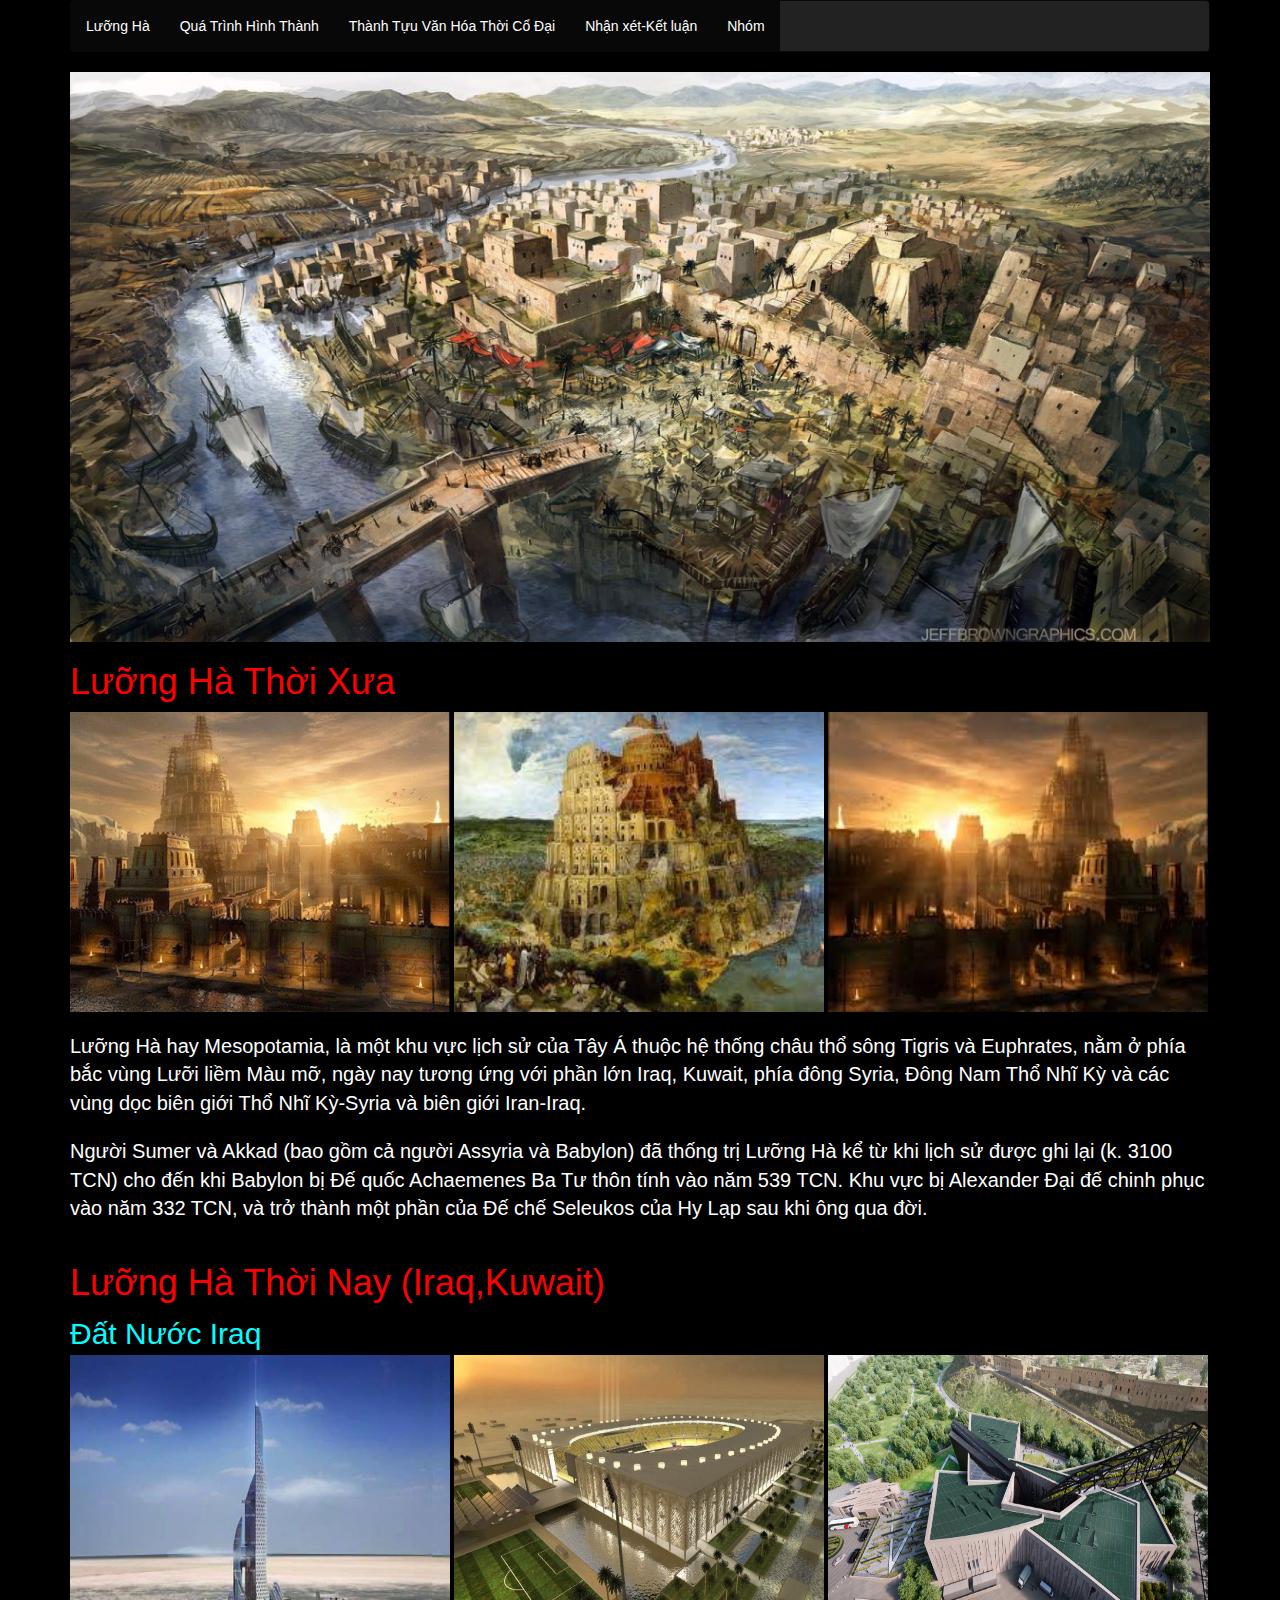
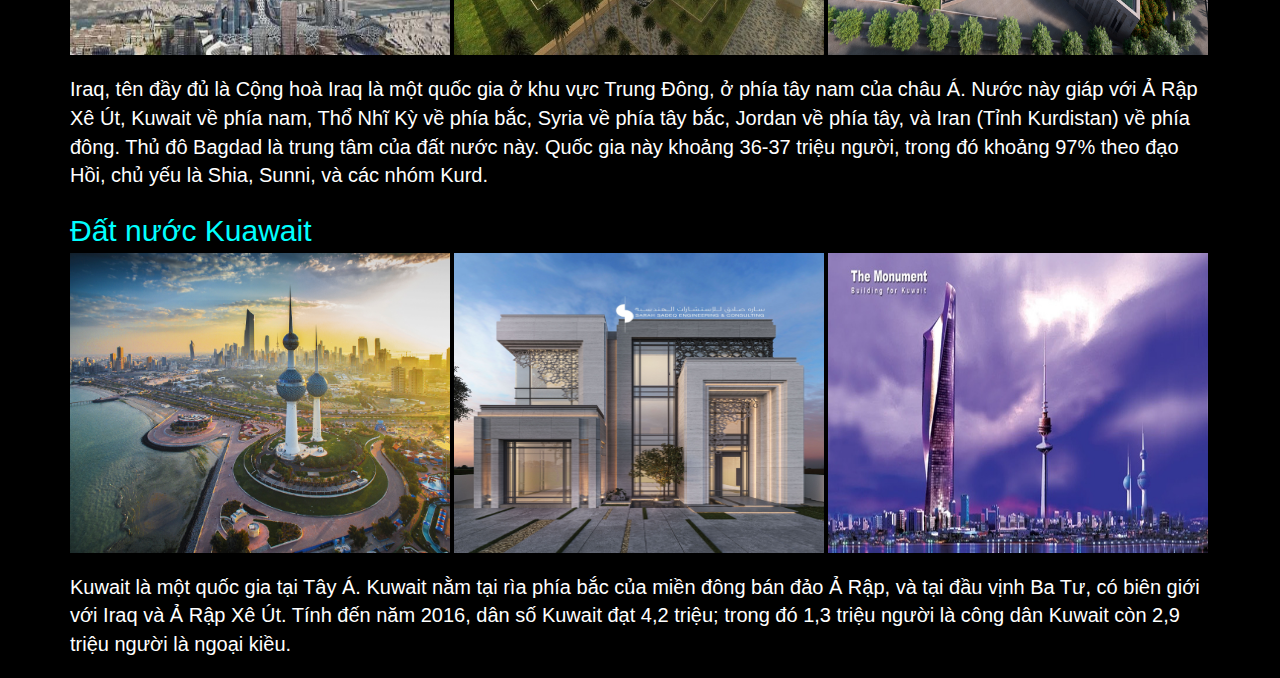
<file: index.html>
<!DOCTYPE html>
<html lang="en">
<head>
    <meta charset="UTF-8">
    <meta name="viewport" content="width=device-width, initial-scale=1.0">
    <title>Lưỡng Hà</title>
    <link rel="stylesheet"  href="https://maxcdn.bootstrapcdn.com/bootstrap/3.3.7/css/bootstrap.min.css">
    <link rel="stylesheet" href="css/dieu chinh.css">
    <link rel="shortcut icon" href="img/icon.jpg" type="image/png">
  
</head>
<body style="background-color:black;">
    <div class="container">
    <nav class="navbar navbar-inverse">
        <ul class="nav navbar-nav">
            <li class="active"><a href="index.html">Lưỡng Hà</a></li>
            <li class="active"><a href="code/phan 1.html">Quá Trình Hình Thành</a></li>
            <li class="active"><a href="code/phan 2.html">Thành Tựu Văn Hóa Thời Cổ Đại</a></li>
            <li class="active"><a href="">Nhận xét-Kết luận</a></li>
            <li class="active"><a href="">Nhóm</a></li>
        </ul>
    </nav>
    <img src="img/luong ha.jpg" alt="Responsive image"height="570">
    <h1 style="color:red;">Lưỡng Hà Thời Xưa</h1>
    
    <div class="Wrapper"> 
        <img src="img/van hoc luong ha.jpg" alt="Smiley face" width="380" height="300"> 
        <img src="img/di san.jpg" alt="Smiley face" width="370" height="300"> 
        <img src="img/babylon.jpg" alt="Smiley face" width="380" height="300"> 
    </div>
    <br>

    <div class="div1">Lưỡng Hà hay Mesopotamia, là một khu vực lịch sử của Tây Á thuộc hệ thống châu thổ sông Tigris và Euphrates, nằm ở phía bắc vùng Lưỡi liềm Màu mỡ, ngày nay tương ứng với phần lớn Iraq, Kuwait, phía đông Syria, Đông Nam Thổ Nhĩ Kỳ và các vùng dọc biên giới Thổ Nhĩ Kỳ-Syria và biên giới Iran-Iraq.</div>
    <br>
    <div class="div1">Người Sumer và Akkad (bao gồm cả người Assyria và Babylon) đã thống trị Lưỡng Hà kể từ khi lịch sử được ghi lại (k. 3100 TCN) cho đến khi Babylon bị Đế quốc Achaemenes Ba Tư thôn tính vào năm 539 TCN. Khu vực bị Alexander Đại đế chinh phục vào năm 332 TCN, và trở thành một phần của Đế chế Seleukos của Hy Lạp sau khi ông qua đời.</div>
    <br>

    <h1 style="color:red;">Lưỡng Hà Thời Nay (Iraq,Kuwait)</h1>
    <div class="div2">Đất Nước Iraq</div>
    <div class="Wrapper">
        <img src="img/tòa nhà cao nhất thế giới.jpg" alt=""width="380" height="300">
        <img src="img/san bong.jpg" alt=""width="370" height="300">
        <img src="img/bao tang iraq.jpg" alt=""width="380" height="300">
    </div>
    <br>
    <div class="div1">Iraq, tên đầy đủ là Cộng hoà Iraq là một quốc gia ở khu vực Trung Đông, ở phía tây nam của châu Á. Nước này giáp với Ả Rập Xê Út, Kuwait về phía nam, Thổ Nhĩ Kỳ về phía bắc, Syria về phía tây bắc, Jordan về phía tây, và Iran (Tỉnh Kurdistan) về phía đông. Thủ đô Bagdad là trung tâm của đất nước này. Quốc gia này khoảng 36-37 triệu người, trong đó khoảng 97% theo đạo Hồi, chủ yếu là Shia, Sunni, và các nhóm Kurd.</div>
    <br>
    
    <div class="div2">Đất nước Kuawait</div>
    <div class="Wrapper">
        <img src="img/KUWAIT.jpg" alt=""width="380" height="300">
        <img src="img/kien truc hoi giao.jpg" alt=""width="370" height="300">
        <img src="img/toa thap uon cong.jpg" alt=""width="380" height="300">
    </div>
    <br>
    <div class="div1">Kuwait‎ là một quốc gia tại Tây Á. Kuwait nằm tại rìa phía bắc của miền đông bán đảo Ả Rập, và tại đầu vịnh Ba Tư, có biên giới với Iraq và Ả Rập Xê Út. Tính đến năm 2016, dân số Kuwait đạt 4,2 triệu; trong đó 1,3 triệu người là công dân Kuwait còn 2,9 triệu người là ngoại kiều.</div>
    <br>

</div>    
    <script src="https://ajax.googleapis.com/ajax/libs/jquery/3.2.0/jquery.min.js"></script>
    <script src="https://maxcdn.bootstrapcdn.com/bootstrap/3.3.7/js/bootstrap.min.js"></script>
</body>
</html>
</file>
<file: css/dieu chinh.css>
.div1
{
    color: white;
    font-size: 20px;
}

.div2
{
    color: cyan;
    font-size: 30px;
    
}
</file>
